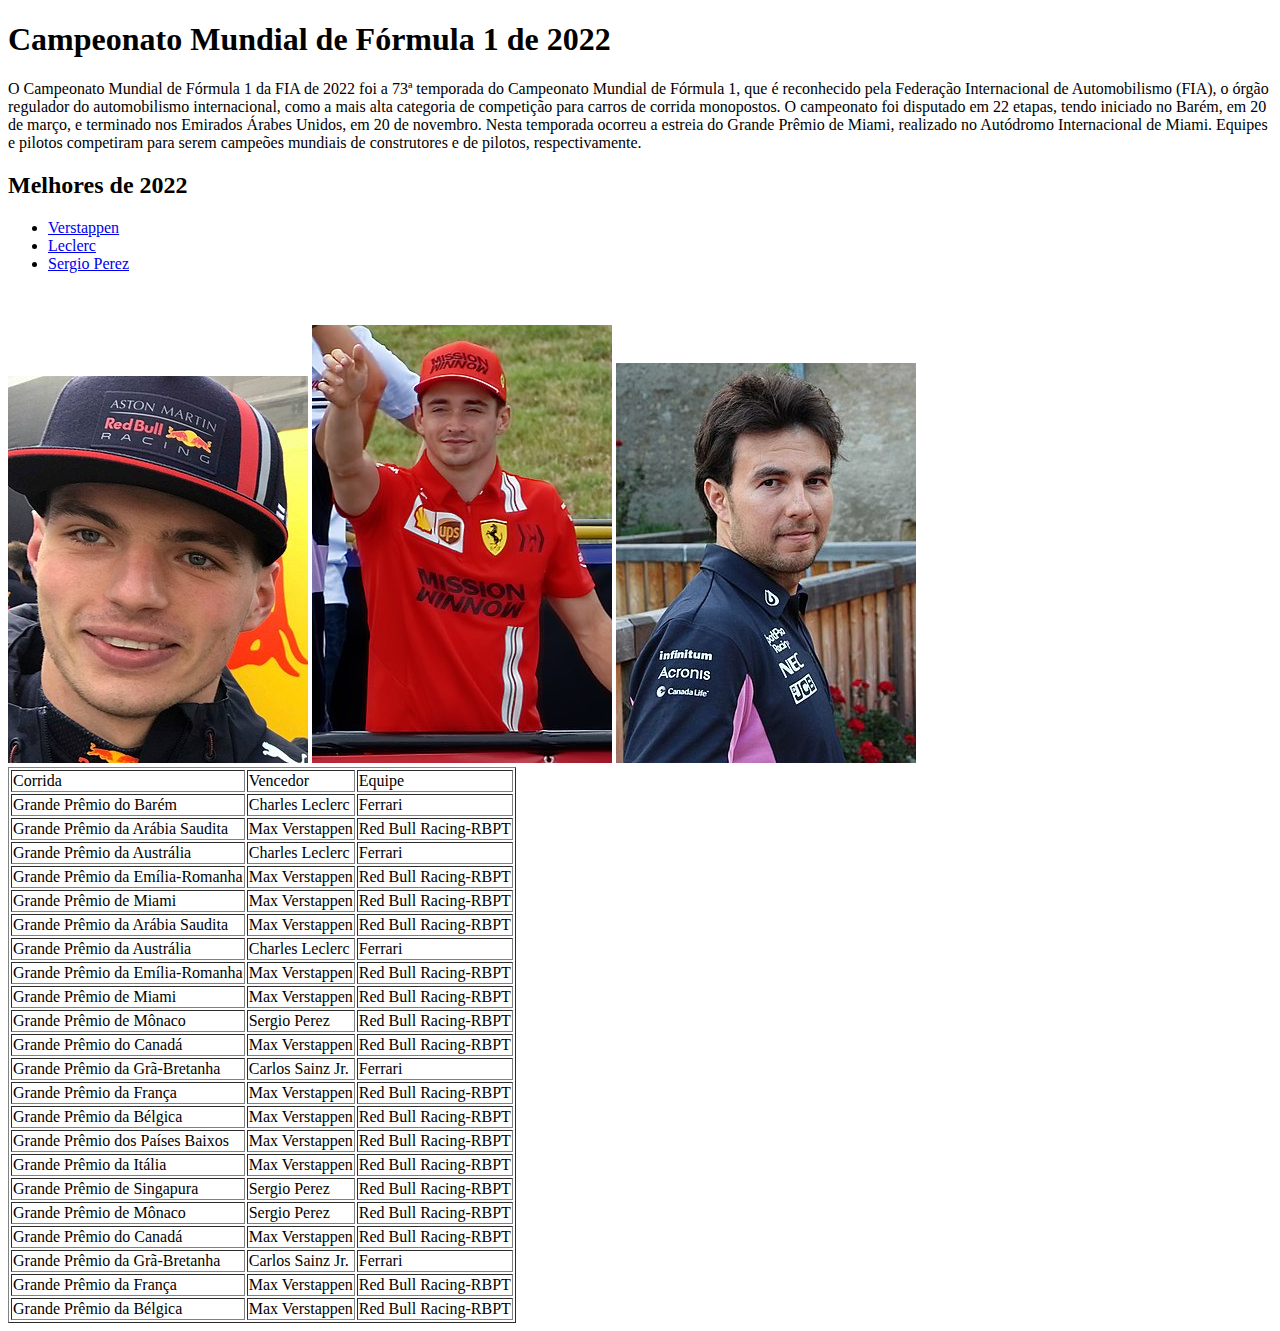
<file: Prova1/index.html>
<!DOCTYPE html>
<html lang="pt-br">
<head>
    <meta charset="UTF-8">
    <meta http-equiv="X-UA-Compatible" content="IE=edge">
    <meta name="viewport" content="width=device-width, initial-scale=1.0">
    <title>Document</title>
</head>
<body>
   <h1>Campeonato Mundial de Fórmula 1 de 2022</h1> 
   <p>O Campeonato Mundial de Fórmula 1 da FIA de 2022 foi a 73ª temporada do Campeonato Mundial de Fórmula 1, que é reconhecido pela Federação Internacional de Automobilismo (FIA), o órgão regulador do automobilismo internacional, como a mais alta categoria de competição para carros de corrida monopostos. O campeonato foi disputado em 22 etapas, tendo iniciado no Barém, em 20 de março, e terminado nos Emirados Árabes Unidos, em 20 de novembro. Nesta temporada ocorreu a estreia do Grande Prêmio de Miami, realizado no Autódromo Internacional de Miami. Equipes e pilotos competiram para serem campeões mundiais de construtores e de pilotos, respectivamente.</p>
   <h2>Melhores de 2022</h2>
   <ul>
   
   <li><a href="https://pt.wikipedia.org/wiki/Max_Verstappen">Verstappen</a></li> <li><a href="https://pt.wikipedia.org/wiki/Charles_Leclerc">Leclerc</a></li>  <li><a href="https://pt.wikipedia.org/wiki/Sergio_P%C3%A9rez">Sergio Perez</a></li>
</ul>
   <br>
   <br>
   <img src="img/2019_Formula_One_tests_Barcelona,_Verstappen_(cropped).jpg" alt="Verstappen"> <img src="img/2021_US_GP,_Leclerc.jpg" alt=""> <img src="img/Sergio_Pérez_2019_(cropped).jpg" alt="">

   <table border="1"

        <tr>
            <td>Corrida</td>
            <td>Vencedor</td>
            <td>Equipe</td>
        </tr>
        <tr>
            <td>Grande Prêmio do Barém</td>
            <td>Charles Leclerc</td>
            <td>Ferrari</td>
        </tr>
        <tr>
            <td>Grande Prêmio da Arábia Saudita</td>
            <td>Max Verstappen</td>
            <td>Red Bull Racing-RBPT</td>
        </tr>
           <tr>
            <td>Grande Prêmio da Austrália</td>
            <td>Charles Leclerc</td>
            <td>Ferrari</td>
           </tr> 
           <tr>
            <td>Grande Prêmio da Emília-Romanha</td>
            <td>Max Verstappen</td>
            <td>Red Bull Racing-RBPT</td>
           </tr>
           <tr>
            <td>Grande Prêmio de Miami</td>
            <td>Max Verstappen</td>
            <td>Red Bull Racing-RBPT</td>
           </tr>
           <tr>
            <td>Grande Prêmio da Arábia Saudita</td>
            <td>Max Verstappen</td>
            <td>Red Bull Racing-RBPT</td>
        </tr>
           <tr>
            <td>Grande Prêmio da Austrália</td>
            <td>Charles Leclerc</td>
            <td>Ferrari</td>
           </tr> 
           <tr>
            <td>Grande Prêmio da Emília-Romanha</td>
            <td>Max Verstappen</td>
            <td>Red Bull Racing-RBPT</td>
           </tr>
           <tr>
            <td>Grande Prêmio de Miami</td>
            <td>Max Verstappen</td>
            <td>Red Bull Racing-RBPT</td>
           </tr>
           <tr>
            <td>Grande Prêmio de Mônaco</td>
            <td>Sergio Perez</td>
            <td>Red Bull Racing-RBPT</td>
           </tr>
           <tr>
            <td>Grande Prêmio do Canadá</td>
            <td>Max Verstappen</td>
            <td> Red Bull Racing-RBPT</td>
           </tr>
           <tr>
            <td>Grande Prêmio da Grã-Bretanha</td>
            <td>Carlos Sainz Jr.</td>
            <td>Ferrari</td>
           </tr>
           <tr>
            <td>Grande Prêmio da França</td>
            <td>Max Verstappen</td>
            <td>Red Bull Racing-RBPT</td>
           </tr>
           <tr>
            <td>Grande Prêmio da Bélgica</td>
            <td>Max Verstappen</td>
            <td>Red Bull Racing-RBPT</td>
           </tr>
           <tr>
            <td>Grande Prêmio dos Países Baixos</td>
            <td>Max Verstappen</td>
            <td>Red Bull Racing-RBPT</td>
           </tr>
           <tr>
            <td>Grande Prêmio da Itália</td>
            <td>Max Verstappen</td>
            <td>Red Bull Racing-RBPT</td>
           </tr>
           <tr>
            <td>Grande Prêmio de Singapura</td>
            <td>Sergio Perez</td>
            <td>Red Bull Racing-RBPT</td>
           </tr>
           <tr>
            <td>Grande Prêmio de Mônaco</td>
            <td>Sergio Perez</td>
            <td>Red Bull Racing-RBPT</td>
           </tr>
           <tr>
            <td>Grande Prêmio do Canadá</td>
            <td>Max Verstappen</td>
            <td> Red Bull Racing-RBPT</td>
           </tr>
           <tr>
            <td>Grande Prêmio da Grã-Bretanha</td>
            <td>Carlos Sainz Jr.</td>
            <td>Ferrari</td>
           </tr>
           <tr>
            <td>Grande Prêmio da França</td>
            <td>Max Verstappen</td>
            <td>Red Bull Racing-RBPT</td>
           </tr>
           <tr>
            <td>Grande Prêmio da Bélgica</td>
            <td>Max Verstappen</td>
            <td>Red Bull Racing-RBPT</td>
           </tr>

        
    </table>
</body>
</html>
</file>
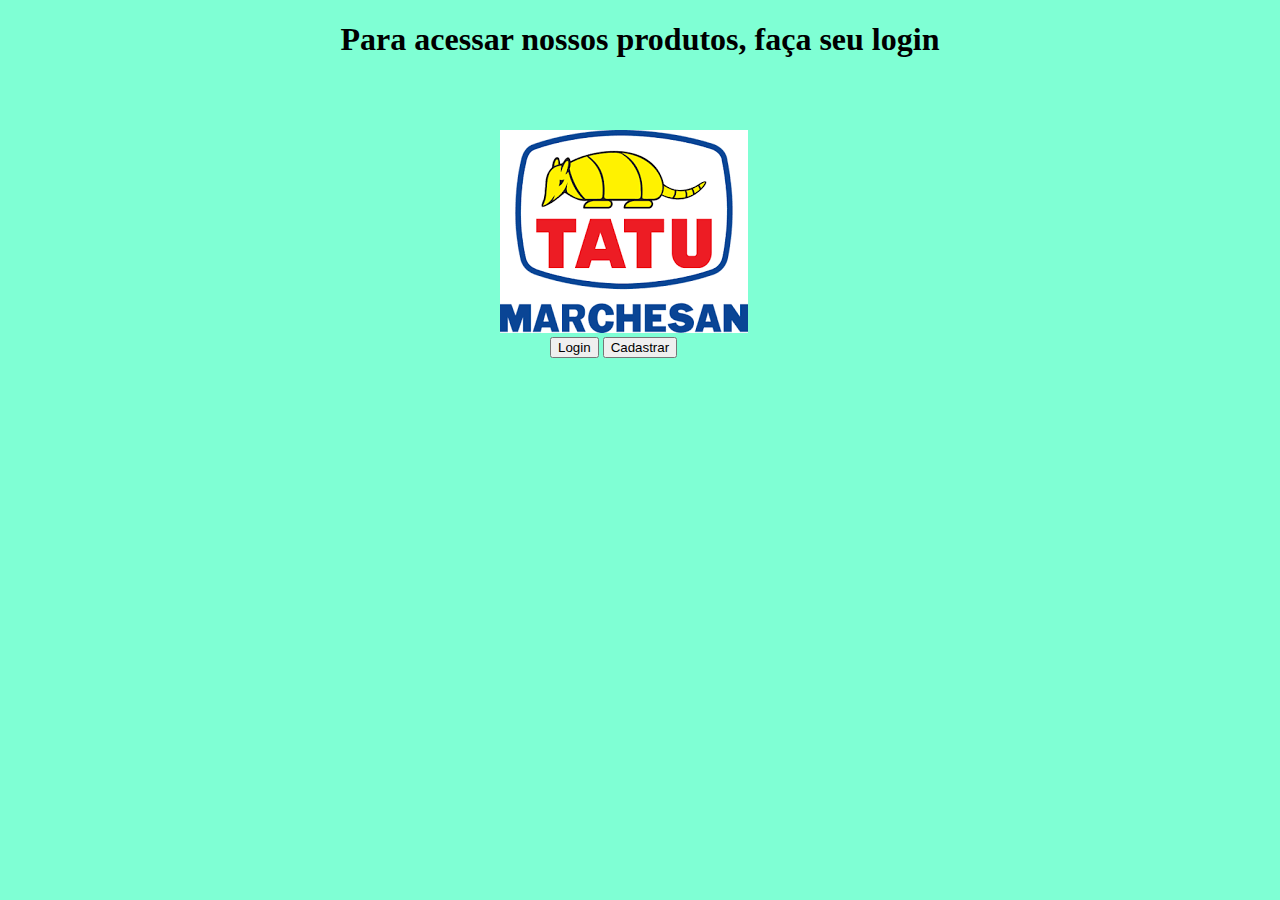
<file: Prova2/index.html>
<!DOCTYPE html>
<html lang="pt-br">
<head>
    <meta charset="UTF-8">
    <meta http-equiv="X-UA-Compatible" content="IE=edge">
    <meta name="viewport" content="width=device-width, initial-scale=1.0">
    <title>Document</title>
    <link rel="stylesheet" href="style.css">
</head>
<body>
   <h1 class="titulo">Para acessar nossos produtos, faça seu login</h1> 
   <img class="logo" src="img/tatu.png" alt="">
   <div class="botaoinicio">
   <input type="button" value="Login" onclick="parent.location='login.html'">
   <input type="button" value="Cadastrar" onclick="parent.location='cadastro.html'">
</div>
   
</body>
</html>
</file>
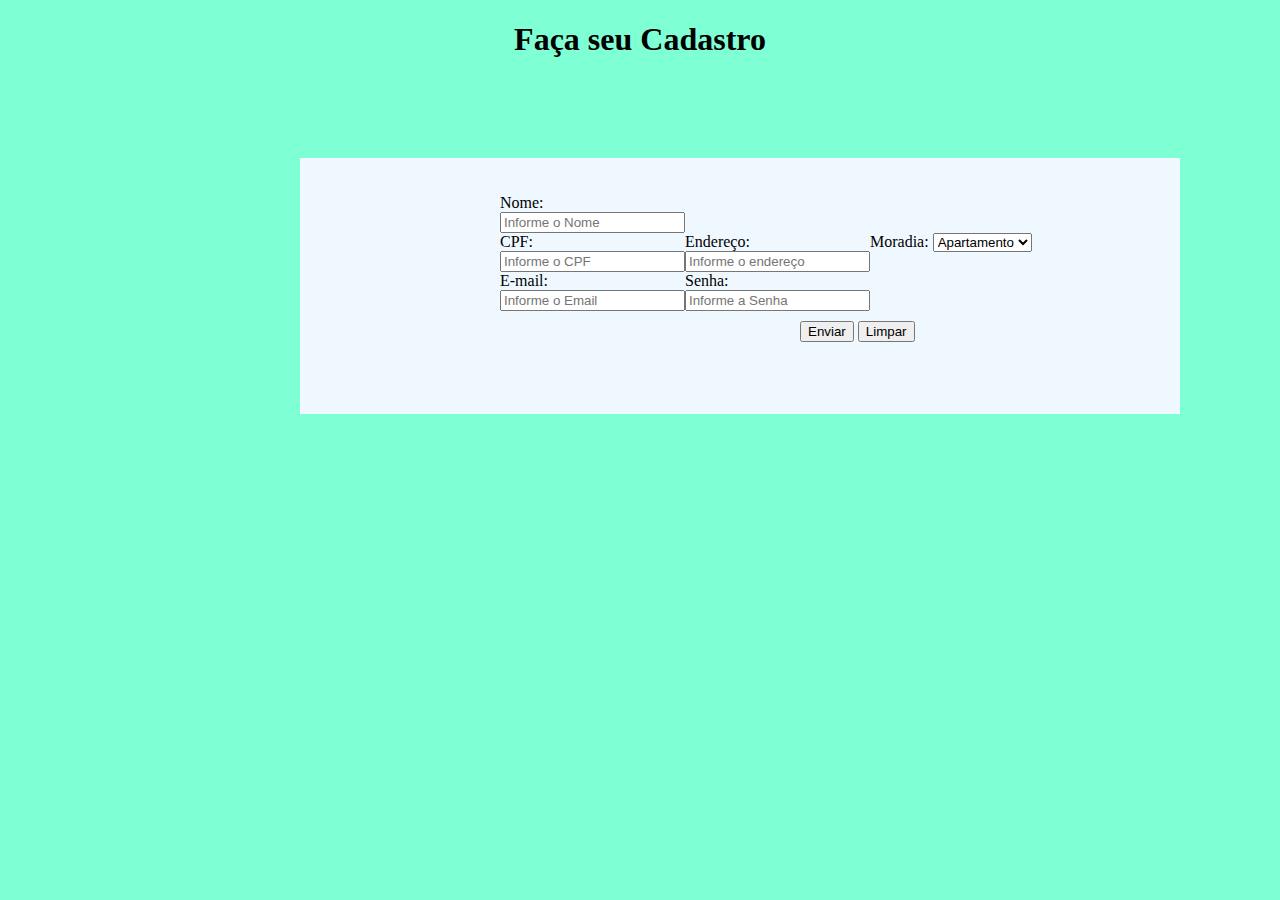
<file: Prova2/cadastro.html>
<!DOCTYPE html>
<html lang="pt-br">
<head>
    <meta charset="UTF-8">
    <meta http-equiv="X-UA-Compatible" content="IE=edge">
    <meta name="viewport" content="width=device-width, initial-scale=1.0">
    <title>Document</title>
    <link rel="stylesheet" href="style.css">
</head>
<body>
    <div class="titulocad">
    <h1>Faça seu Cadastro</h1>
</div>
    <section class="seccad">
        <br> 
        <br>
    <form>
        <div class="nomecad">
        <label for="pnome">Nome:</label> <br>
        <input type="text" placeholder="Informe o Nome"/>
    </div>
    <div class="linha1cad">
    <div class="cpfcad">
        <label for="pcpf">CPF:</label> <br>
        <input type="number" placeholder="Informe o CPF" />
    </div>
    <div class="enderecocad">
        <label for="pendereço">Endereço:</label> <br>
        <input type="text" placeholder="Informe o endereço"/>
    </div>
    <div class="moradiacad">
    </SELECT>
    Moradia: <SELECT NAME="Moradia"> <br>
        <OPTION VALUE="Apartamento"> Apartamento
        <OPTION VALUE="casa"> Casa
        <OPTION VALUE="Aluguel"> Aluguel
    </SELECT>
</div>
    </div>
    <div class="linha2cad">
        <div class="emailcad">
        <label for="pmail" >E-mail:</label> <br>
        <input type="email" placeholder="Informe o Email" />
        </div>
        <div class="senhacad">
        <label for="psenha" >Senha:</label> <br>
        <input type="password" placeholder="Informe a Senha" />
        </div>
    </div>
    <div class="botaocad">
        <input type="submit" value="Enviar" />
        <input type="reset" value="Limpar" />
    </div>
    <br>
    <br>
    <br>
    <br>
    </section>
</body>
</html>
</file>
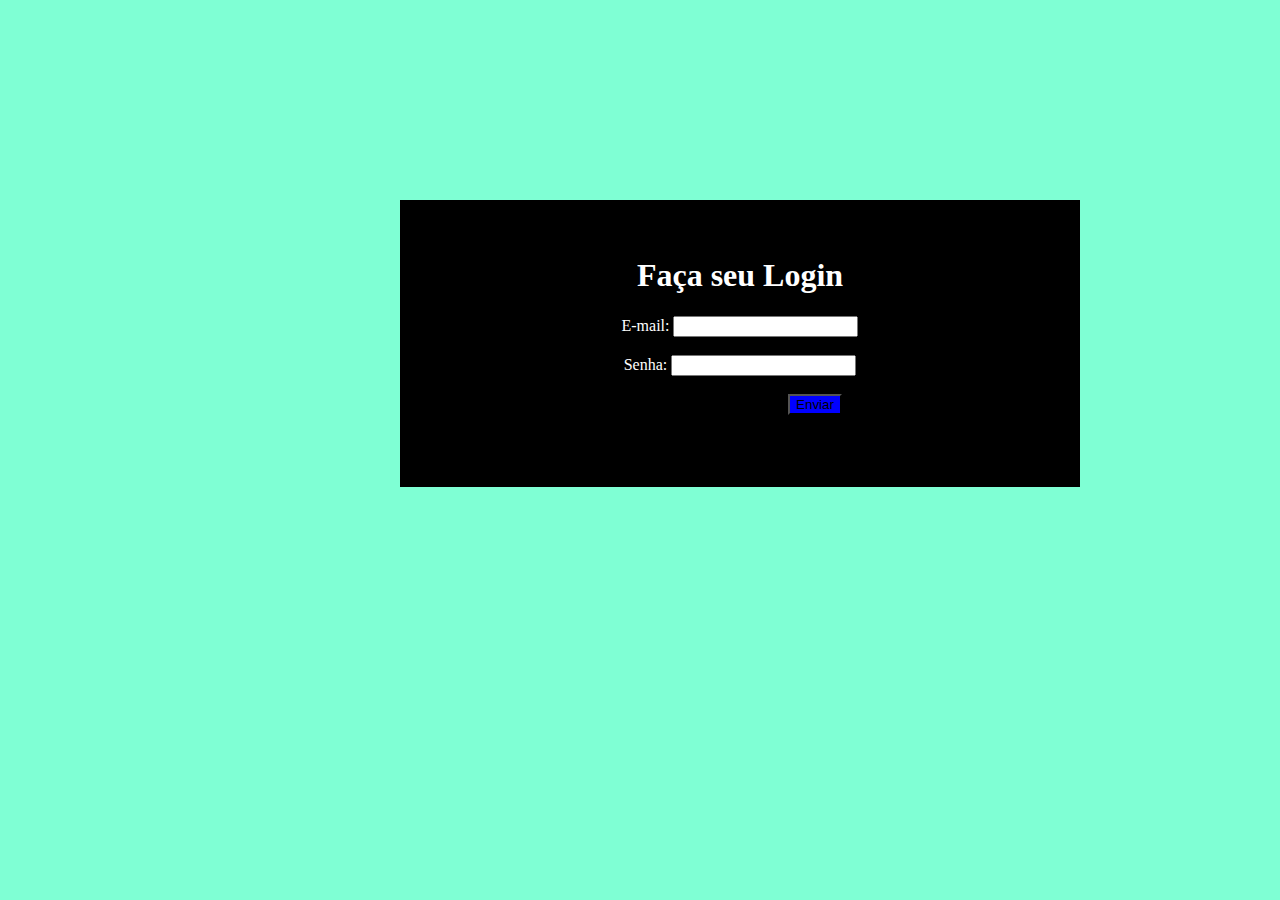
<file: Prova2/login.html>
<!DOCTYPE html>
<html lang="pt-br">
<head>
    <meta charset="UTF-8">
    <meta http-equiv="X-UA-Compatible" content="IE=edge">
    <meta name="viewport" content="width=device-width, initial-scale=1.0">
    <title>Document</title>
    <link rel="stylesheet" href="style.css">
</head>
<body>
    <section class="seclog">
        <br>
        <br>
    <h1 class="titulolog">Faça seu Login</h1>
    <form>
        <label for="lmail" title="Mail">E-mail:</label>
             <input type="email" name="e-mail" id="lmail">
             <br/>
             <br>
        <label for="lsenha" title="Senha">Senha:</label>
             <input type="password" name="senha" id="lsenha">
             <br>
             <br>
             <input class="botaoenviar" type="submit" value="Enviar">

<br>
<br>
<br>
<br> 
<br>
            </section>
</body>
</html>
</file>
<file: Prova2/style.css>
body{
  background-color: aquamarine;  
  margin: 0;
}
.titulo{
    margin-left: auto;
    margin-right: auto;
    text-align: center;
   
}
.logo{
    margin-left: 500px;
  
    margin-top: 50px;
}
.botaoinicio{
    margin-left: 550px;
    
}
.seclog{
    color: white ;
    background-color: black;
    margin-left: 400px;
    margin-right: 200px;
    margin-top: 200px;
    text-align: center;
}
.botaoenviar{
 margin-left: 150px;
 background-color: blue;
}
.titulolog{
    width: 100%;
    font: 900;
}
.seccad{
    margin-left: 300px ;
    margin-right: 100px;
    background-color: aliceblue;
    margin-top: 100px;
   

   
   
}
.titulocad{
    margin-left: auto;
    margin-right: auto;
    text-align: center;
}
.nomecad{
    width: 100%;
    
    margin-left: 200px;

}
.linha1cad{
    display: flex;
    width: 100%;
    margin-left: 200px;
}
.linha2cad{
    display: flex;
    width: 100%;
    margin-left: 200px;
    
}
.botaocad{
    margin-left: 500px;
    margin-top: 10px;
}
</file>
